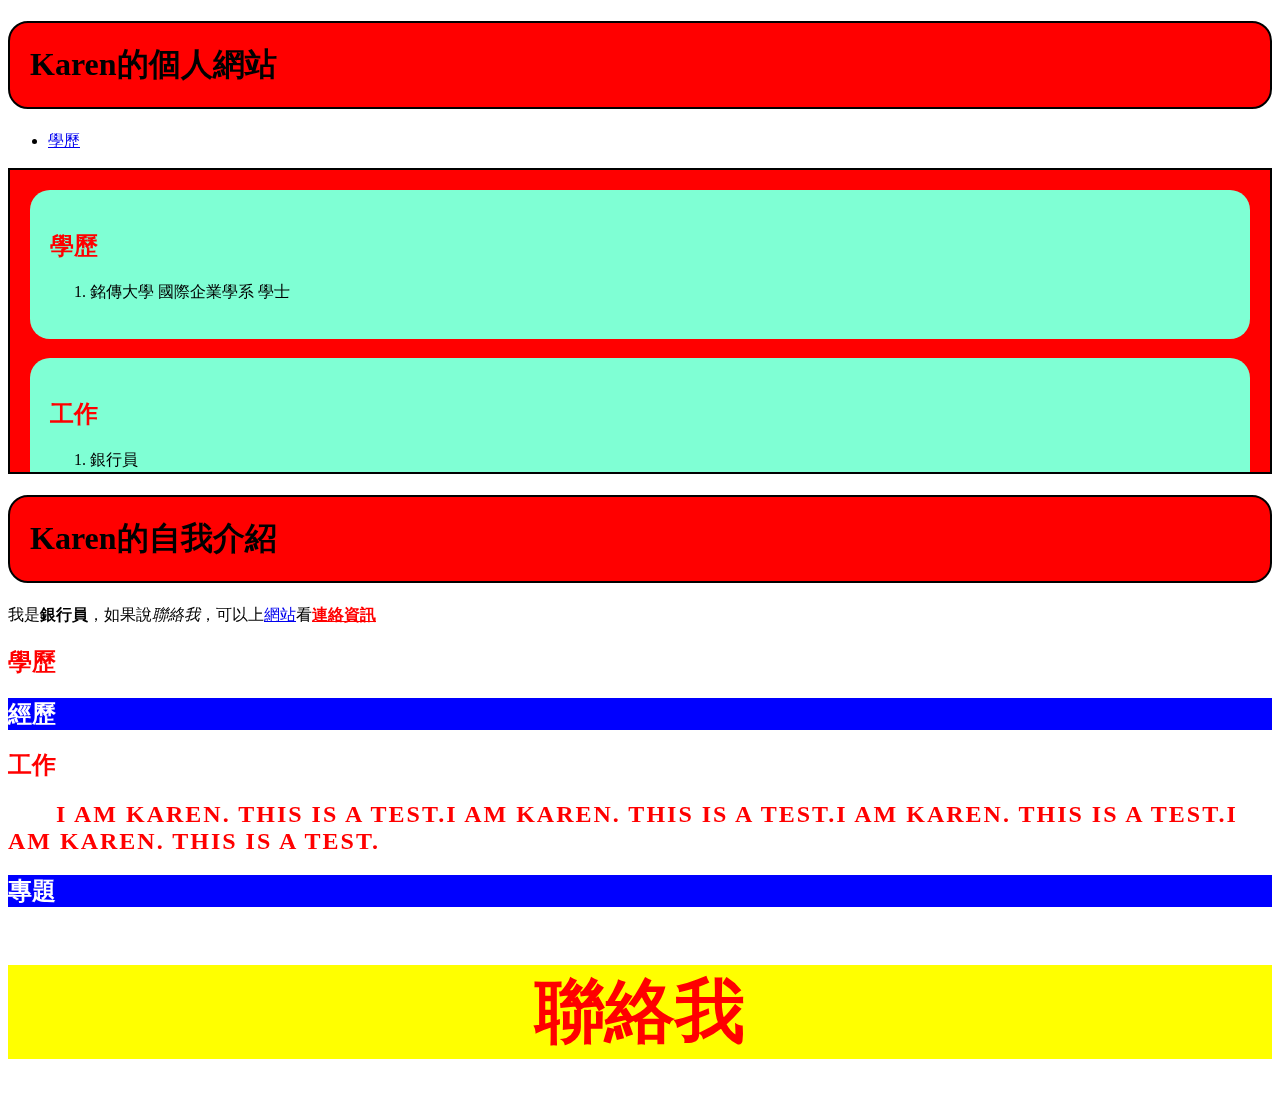
<file: aboutme.html>
<!DOCTYPE html>
<html lang="en">
<head>
    <meta charset="UTF-8">
    <meta name="viewport" content="width=device-width, initial-scale=1.0">
    <title>Karen的自我介紹</title>
    <link rel="stylesheet" href="mystyle.css">
</head>
<body>
    <header>
        <h1>Karen的個人網站</h1>
        <nav>
            <ul class="menu">
                <li><a href="#edu"
                class="menu">學歷</a></li>
                <li</li>
            </ul>

        </nav>
    </header>

<main>
    <section id="edu">
        <h2>學歷</h2>
        <ol>
            <li>銘傳大學 國際企業學系 學士</li>
        </ol>
    </section>

    <section id="work">
        <h2>工作</h2>
        <ol>
        <li>銀行員</li>
        <li>行銷企劃</li>
        </ol>

    </section>

    <section id="callme">
        <p>聯絡我</p>
    </section>


</main>

<footer>



</footer>


















    <h1 id="Karen的自我介紹">Karen的自我介紹</h1>
    <P>我是<b>銀行員</b>，如果說<i>聯絡我</i>，可以上<a href="https://tw.yahoo.com/">網站</a>看<span class="redred">連絡資訊</span></P>
    <h2>學歷</h2>
    <h2 class="blueblue">經歷</h2>
    <h2>工作</h2>
    <h2 class="english">i am karen. this is a test.i am karen. this is a test.i am karen. this is a test.i am karen. this is a test.</h2>
    <h2 class="blueblue">專題</h2>
    <h2 ID="callme">聯絡我</h2>
</body> 
</html>
</file>
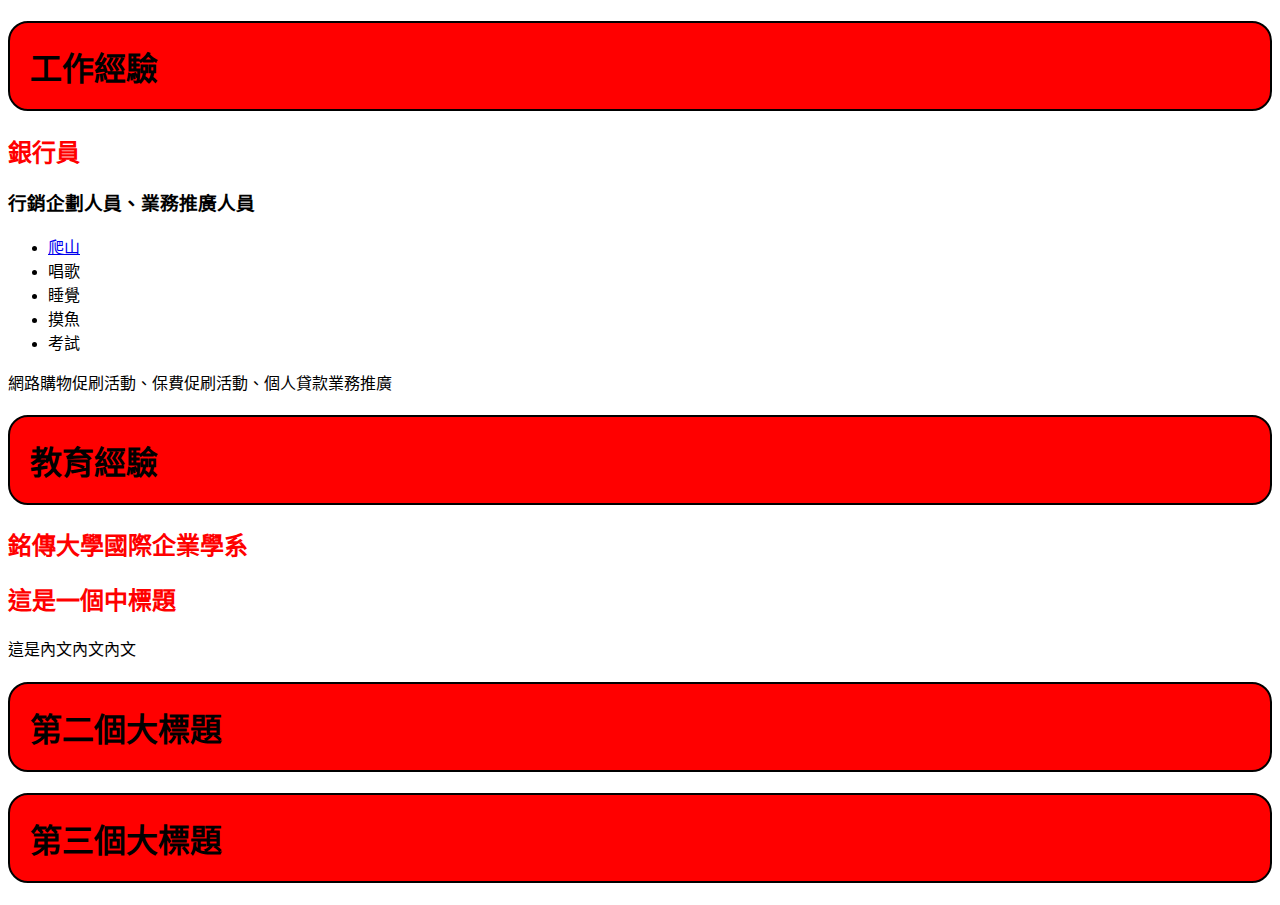
<file: second.html>
<!DOCTYPE html>
<html lang="zh-TW">
<head>
    <meta charset="UTF-8">
    <meta name="viewport" content="width=device-width, initial-scale=1.0">
    <title>這是我的第二個網頁</title>
    <link rel="stylesheet" type="text/css" href="mystyle.css">
</head>
<body>
    <h1>工作經驗</h1>
    <h2>銀行員</h2>
    <h3>行銷企劃人員、業務推廣人員</h3>
    <Ul>
    <li><a href="https://docs.google.com/forms/d/e/1FAIpQLSfZM31vSPXACujokM4J_3Nq7PS8lBU22e8k0ACLMhB6gMCyrg/viewform" target="_blank">爬山</a></li>
    <li>唱歌</li>
    <li>睡覺</li>
    <li>摸魚</li>
    <li>考試</li>
    </Ul>
    <p>網路購物促刷活動、保費促刷活動、個人貸款業務推廣</p>
    <h1>教育經驗</h1>
    <h2>銘傳大學國際企業學系</h2>
    <h2>這是一個中標題</h2>
    <p>這是內文內文內文</p>
    <h1>第二個大標題</h1>
    <h1>第三個大標題</h1>
</body>
</html>
</file>
<file: mystyle.css>
h2{
    color:red;
}
.blueblue{
    color:white;
    background-color: blue;
}
#callme{
    color: red;
    background-color: yellow;
    font-size: 70px;
    text-align: center;
}
.english{
    text-transform : uppercase;
    text-indent: 2em;
    letter-spacing: 2px;
    line-height: 0.8pm;
}

#Karenname{
    font-family: sans-serif;
}
*{
    font-family: serif;
}
.redred{
    color: red;
    text-decoration: underline;
    font-weight: 900;
    background-color: pinks;
}
h1{
    background-color: red;
    border: 2px solid black;
    padding:  20px;
    border-radius: 20px;
}

heater{
    background-color: pink;
    padding: 20px;
    border: 2px solid black;
    border-radius: 20px;
    margin: 0px auto 20px auto;
    width: 80%;
}

main{
    background-color: red;
    border:2px solid black;
    padding: 1px 20px;
    height:300px;
    overflow:scroll;
    }

section{
    background-color: aquamarine;
    padding: 20px;
    margin: 20px 0px;
    border-radius: 20px;
    padding: 20px;
    margin: 19px 0px;
}

footr{
    background-color: purple;
    padding: 20px;
    border: 2px solid black;
    border-radius: 20px;
    margin-top: 20px;
}
</file>
